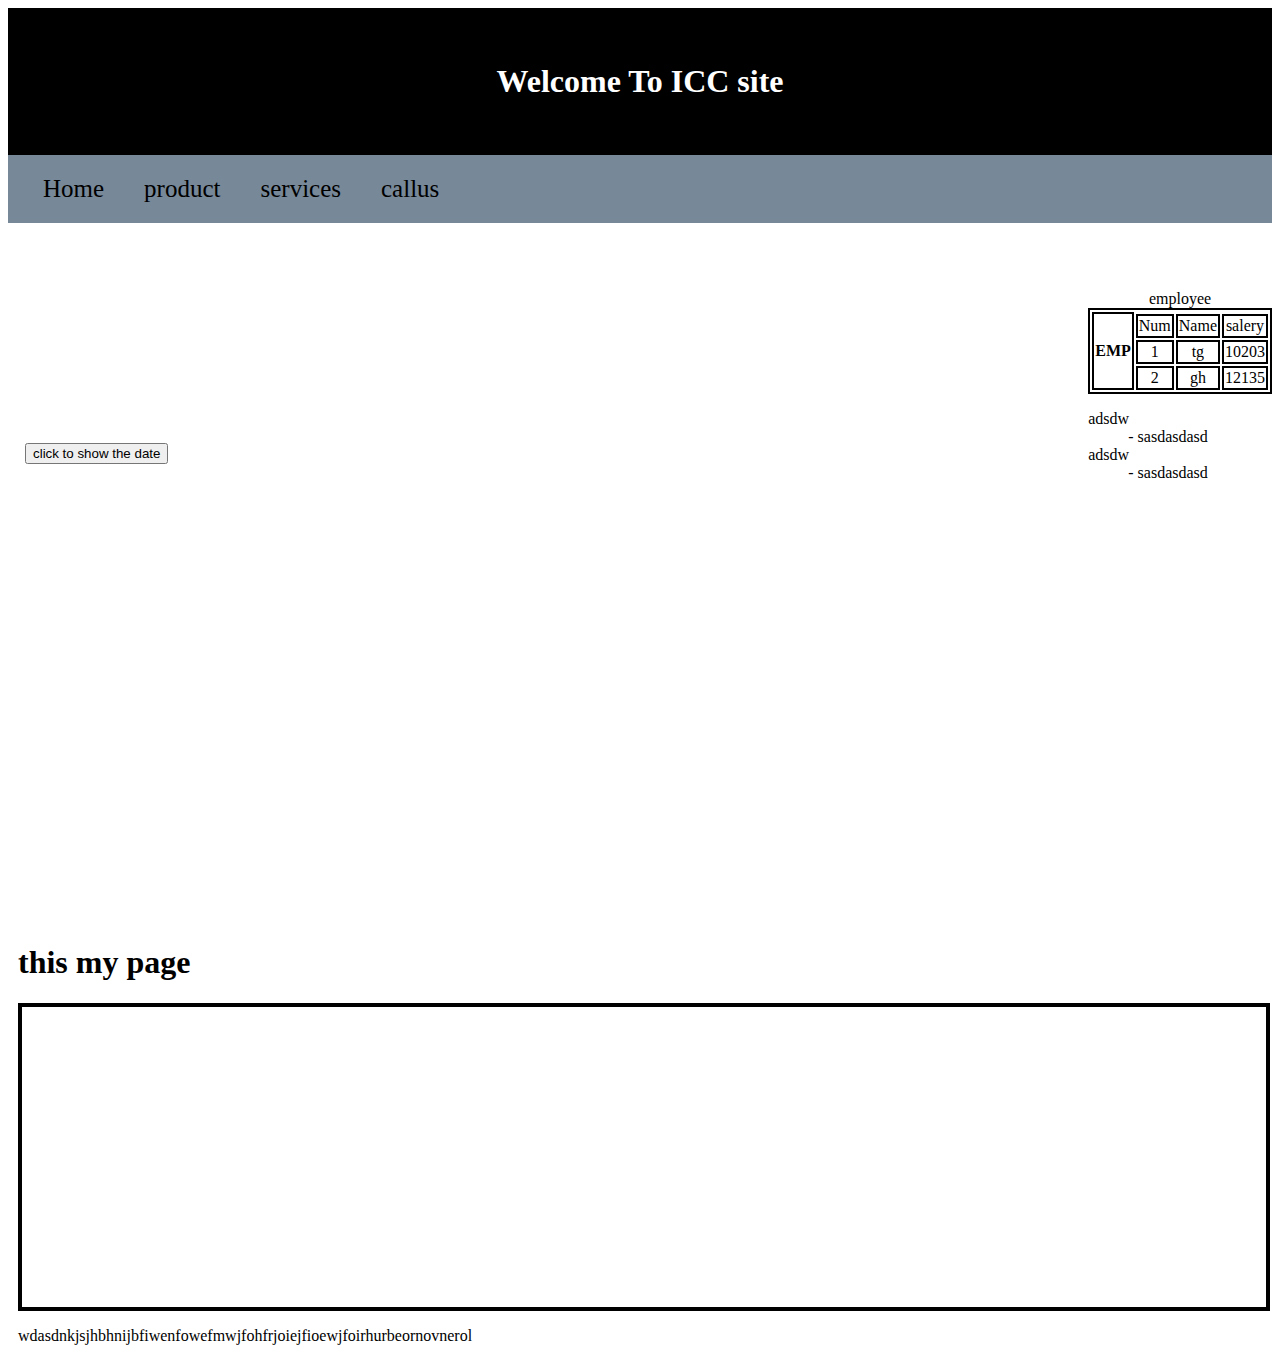
<file: index.html>
<html>

<head>
    <title> ICC Soft Site</title>
    <link rel="stylesheet" href="css/myStyle.css">
</head>

<body>
    <h1 id="header">Welcome To ICC site</h1>

    <div id="menu">
        <ul id="ul3">
            <li><a href="index.html">Home</a></li>
            <li><a href="product.html">product</a></li>
            <li><a href="services.html">services</a></li>
            <li><a href="callus.html">callus</a></li>
        </ul>
    </div>
    <div id="main">
        <div id="section-1">
            <div id="l1">
                <h1 id="title">our vision</h1>
                <ul id="list-1">
                    <li>advance</li>
                    <li>cultivating</li>
                    <li>things</li>
                </ul>
                <button type="button" onclick="myFunction()">click to show the date</button>
                <p id="demo" style="color: white;"></p>
            </div>
            <div id="l2">
                <h1 id="title">our courses</h1>
                <ol id="list-1" type="I">
                    <li>HTML</li>
                    <li>CSS</li>
                    <li>JavaScript</li>
                    <li>BootStrap</li>
                    <li>Jquery</li>
                    <li>mySql</li>
                    <li>php</li>
                    <li>json</li>
                    <li>wordpress</li>
                    <li>Xml</li>
                    <li>GIT</li>
                </ol>
            </div>
        </div>
        <div id="section-R">
            <h2>hug</h2>
            <table>
                <caption>employee</caption>
                <th rowspan="4">
                    EMP
                </th>
                <tr>
                    <td>Num</td>
                    <td>Name</td>
                    <td>salery</td>
                </tr>
                <tr>
                    <td>1</td>
                    <td>tg</td>
                    <td>10203</td>
                </tr>
                <tr>
                    <td>2</td>
                    <td>gh</td>
                    <td>12135</td>
                </tr>
            </table>
            <dl>
                <dt>adsdw</dt>
                <dd>- sasdasdasd</dd>
                <dt>adsdw</dt>
                <dd>- sasdasdasd</dd>
            </dl>

        </div>
    </div>
        <div id="v1">
            <h1>this my page</h1>
        <iframe height="300px" width="100%" src="file:///C:/Users/ASUS/Desktop/sit2/index.html"></iframe>
        <P id="demo" >  wdasdnkjsjhbhnijbfiwenfowefmwjfohfrjoiejfioewjfoirhurbeornovnerol</P>
        </div>
        <script>
      function myFunction() {
  document.getElementById("demo").style.fontSize = "25px"; 
  document.getElementById("demo").style.color = "red";
  document.getElementById("demo").style.backgroundColor = "yellow";        
}
        }
        </script>
</body>

</html>
</file>
<file: css/myStyle.css>
h2{
    color: white;
}
h1#header {
    text-align: center;
    background-color: black;
    color: white;
    padding: 55px;
    margin-bottom: 0px;
}

div#menu {
    background-color: lightslategray;
    text-align: center;
    padding: 15px;
    margin-bottom: 0px;
}
ul#ul3 {
    list-style-type: none;
    overflow: hidden;
    padding: 0;
    margin: 0;
}
ul#ul3 li{
    float: left;
}
ul#ul3 li a {
    color: black;
    font-size: 25px;
    padding: 15px;
    text-decoration: none;
}

ul#ul3 li a:hover {
    color: powderblue;
    background-color: black;
}

div#main {
    height: 700px;
    background-image: url("file:///C:/Users/ASUS/Desktop/sit2/images/ree.jpg");
    background-repeat:no-repeat;
    background-size: 100%;
}

div#section-1 {
    float: left;
    width: 50%;
    color: black;
    height: 500px;
    ;
    margin: 0%;
}

h1#title {
    margin-top: 0px;
    font-size: 30px;
    padding: 15px;
    color: white;
}

ul#list-1 {
    font-size: 20px;
    color: white;
    list-style-type: circle;
}
ol#list-1 {
    font-size: 20px;
    color: white;
}

div#section-R {
    float: right;
    margin: 0%;
}

table,
tr,
td,
th {
    border: 2px solid black;
    text-align: center;
}

table {
    width: 100%;
}

table#t1 {
    color: white;
}

table#t1 tr :nth-child(even) {
    background-color: gray;
}

table#t1 tr :nth-child(odd) {
    background-color: black;
}
div#l1{
    width: 40%;
    height: 500px;
    margin: 15px;
    float: left;
    border: 2px solid white ;
    border-radius: 10px;
}
div#l2{
    width: 40%;
    height: 500px;
    margin: 15px;
    float: left;
    border: 2px solid white;
    border-radius: 10px;
    }
li{
    padding: 5px;
}
iframe{
    border:4px solid black;
    padding:0;
    margin: 0;
}
#v1{
    margin: 10px;
}
</file>
